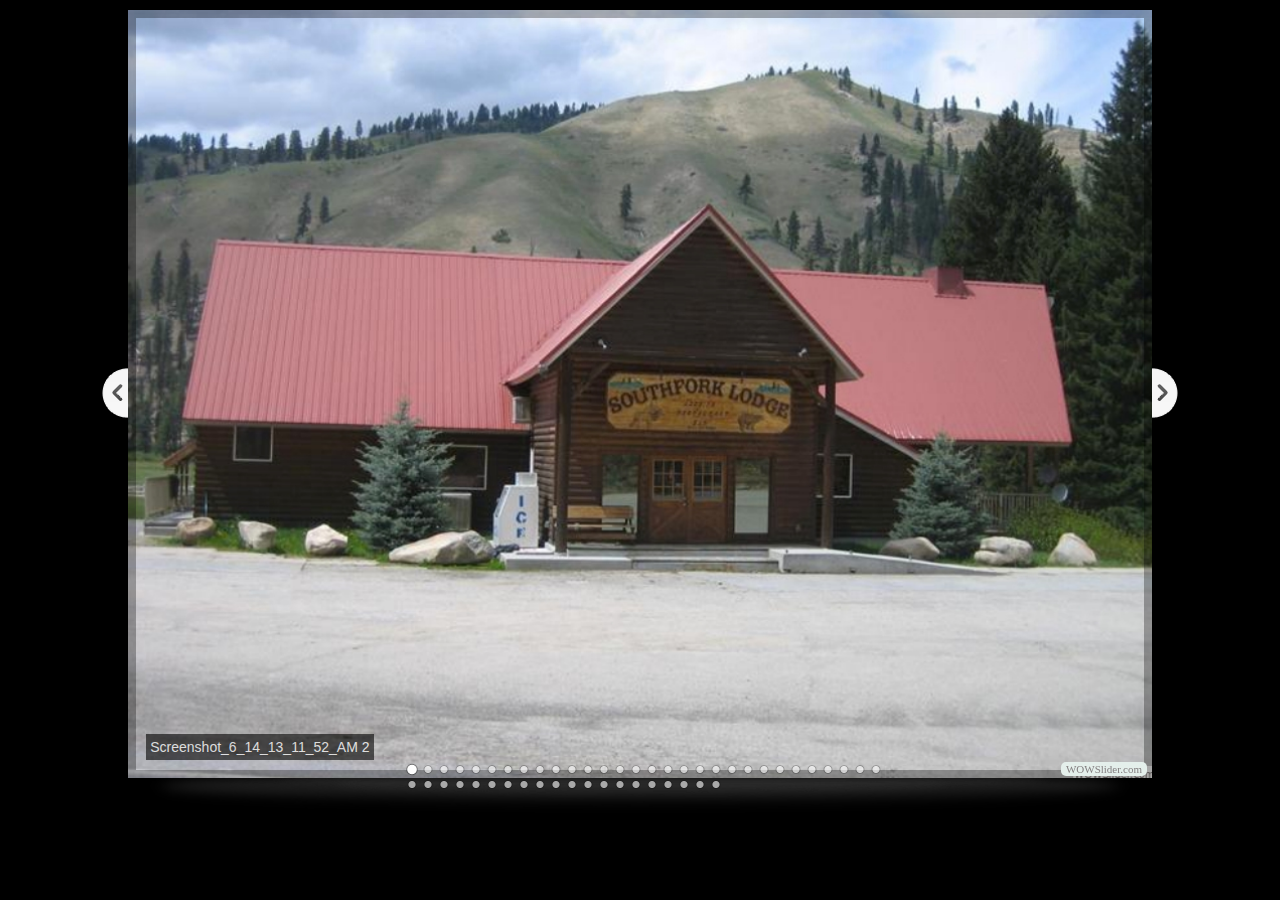
<file: index.html>
<!DOCTYPE html PUBLIC "-//W3C//DTD XHTML 1.0 Strict//EN"
	"http://www.w3.org/TR/xhtml1/DTD/xhtml1-strict.dtd">
<html xmlns="http://www.w3.org/1999/xhtml">
<head>
	<title>SouthFork Lodge</title>
	<meta http-equiv="content-type" content="text/html; charset=utf-8" />
	<meta name="keywords" content="WOW Slider, Gallery Js, Gallery Images" />
	<meta name="description" content="WOWSlider created with WOW Slider, a free wizard program that helps you easily generate beautiful web slideshow" />
	<!-- Start WOWSlider.com HEAD section -->
	<link rel="stylesheet" type="text/css" href="engine1/style.css" />
	<script type="text/javascript" src="engine1/jquery.js"></script>
	<!-- End WOWSlider.com HEAD section -->
</head>
<body style="background-color:black">
	<!-- Start WOWSlider.com BODY section -->
	<div id="wowslider-container1">
	<div class="ws_images"><ul>
<li><img src="data1/images/screenshot_6_14_13_11_52_am_2.jpg" alt="Screenshot_6_14_13_11_52_AM 2" title="Screenshot_6_14_13_11_52_AM 2" id="wows1_0"/></li>
<li><img src="data1/images/screenshot_6_14_13_11_52_am.jpg" alt="Screenshot_6_14_13_11_52_AM" title="Screenshot_6_14_13_11_52_AM" id="wows1_1"/></li>
<li><img src="data1/images/screenshot_6_14_13_11_53_am.jpg" alt="Screenshot_6_14_13_11_53_AM" title="Screenshot_6_14_13_11_53_AM" id="wows1_2"/></li>
<li><img src="data1/images/screenshot_6_14_13_11_54_am_2.jpg" alt="Screenshot_6_14_13_11_54_AM 2" title="Screenshot_6_14_13_11_54_AM 2" id="wows1_3"/></li>
<li><img src="data1/images/screenshot_6_14_13_11_54_am.jpg" alt="Screenshot_6_14_13_11_54_AM" title="Screenshot_6_14_13_11_54_AM" id="wows1_4"/></li>
<li><img src="data1/images/screenshot_6_14_13_11_55_am_2.jpg" alt="Screenshot_6_14_13_11_55_AM 2" title="Screenshot_6_14_13_11_55_AM 2" id="wows1_5"/></li>
<li><img src="data1/images/screenshot_6_14_13_11_55_am.jpg" alt="Screenshot_6_14_13_11_55_AM" title="Screenshot_6_14_13_11_55_AM" id="wows1_6"/></li>
<li><img src="data1/images/screenshot_6_14_13_11_56_am.jpg" alt="Screenshot_6_14_13_11_56_AM" title="Screenshot_6_14_13_11_56_AM" id="wows1_7"/></li>
<li><img src="data1/images/screenshot_6_14_13_11_57_am.jpg" alt="Screenshot_6_14_13_11_57_AM" title="Screenshot_6_14_13_11_57_AM" id="wows1_8"/></li>
<li><img src="data1/images/screenshot_6_14_13_11_58_am.jpg" alt="Screenshot_6_14_13_11_58_AM" title="Screenshot_6_14_13_11_58_AM" id="wows1_9"/></li>
<li><img src="data1/images/screenshot_6_14_13_11_59_am.jpg" alt="Screenshot_6_14_13_11_59_AM" title="Screenshot_6_14_13_11_59_AM" id="wows1_10"/></li>
<li><img src="data1/images/screenshot_6_14_13_12_00_pm.jpg" alt="Screenshot_6_14_13_12_00_PM" title="Screenshot_6_14_13_12_00_PM" id="wows1_11"/></li>
<li><img src="data1/images/screenshot_6_14_13_12_01_pm_2.jpg" alt="Screenshot_6_14_13_12_01_PM 2" title="Screenshot_6_14_13_12_01_PM 2" id="wows1_12"/></li>
<li><img src="data1/images/screenshot_6_14_13_12_01_pm.jpg" alt="Screenshot_6_14_13_12_01_PM" title="Screenshot_6_14_13_12_01_PM" id="wows1_13"/></li>
<li><img src="data1/images/screenshot_6_14_13_12_02_pm_2.jpg" alt="Screenshot_6_14_13_12_02_PM 2" title="Screenshot_6_14_13_12_02_PM 2" id="wows1_14"/></li>
<li><img src="data1/images/screenshot_6_14_13_12_02_pm.jpg" alt="Screenshot_6_14_13_12_02_PM" title="Screenshot_6_14_13_12_02_PM" id="wows1_15"/></li>
<li><img src="data1/images/screenshot_6_14_13_12_03_pm_2.jpg" alt="Screenshot_6_14_13_12_03_PM 2" title="Screenshot_6_14_13_12_03_PM 2" id="wows1_16"/></li>
<li><img src="data1/images/screenshot_6_14_13_12_03_pm.jpg" alt="Screenshot_6_14_13_12_03_PM" title="Screenshot_6_14_13_12_03_PM" id="wows1_17"/></li>
<li><img src="data1/images/screenshot_6_14_13_12_04_pm2.jpg" alt="Screenshot_6_14_13_12_04_PM-2" title="Screenshot_6_14_13_12_04_PM-2" id="wows1_18"/></li>
<li><img src="data1/images/screenshot_6_14_13_12_04_pm.jpg" alt="Screenshot_6_14_13_12_04_PM" title="Screenshot_6_14_13_12_04_PM" id="wows1_19"/></li>
<li><img src="data1/images/screenshot_6_14_13_12_05_pm_2.jpg" alt="Screenshot_6_14_13_12_05_PM 2" title="Screenshot_6_14_13_12_05_PM 2" id="wows1_20"/></li>
<li><img src="data1/images/screenshot_6_14_13_12_05_pm.jpg" alt="Screenshot_6_14_13_12_05_PM" title="Screenshot_6_14_13_12_05_PM" id="wows1_21"/></li>
<li><img src="data1/images/screenshot_6_14_13_12_06_pm_2.jpg" alt="Screenshot_6_14_13_12_06_PM 2" title="Screenshot_6_14_13_12_06_PM 2" id="wows1_22"/></li>
<li><img src="data1/images/screenshot_6_14_13_12_06_pm.jpg" alt="Screenshot_6_14_13_12_06_PM" title="Screenshot_6_14_13_12_06_PM" id="wows1_23"/></li>
<li><img src="data1/images/screenshot_6_14_13_12_07_pm_2.jpg" alt="Screenshot_6_14_13_12_07_PM 2" title="Screenshot_6_14_13_12_07_PM 2" id="wows1_24"/></li>
<li><img src="data1/images/screenshot_6_14_13_12_07_pm.jpg" alt="Screenshot_6_14_13_12_07_PM" title="Screenshot_6_14_13_12_07_PM" id="wows1_25"/></li>
<li><img src="data1/images/screenshot_6_14_13_12_08_pm_2.jpg" alt="Screenshot_6_14_13_12_08_PM 2" title="Screenshot_6_14_13_12_08_PM 2" id="wows1_26"/></li>
<li><img src="data1/images/screenshot_6_14_13_12_08_pm_3.jpg" alt="Screenshot_6_14_13_12_08_PM 3" title="Screenshot_6_14_13_12_08_PM 3" id="wows1_27"/></li>
<li><img src="data1/images/screenshot_6_14_13_12_08_pm.jpg" alt="Screenshot_6_14_13_12_08_PM" title="Screenshot_6_14_13_12_08_PM" id="wows1_28"/></li>
<li><img src="data1/images/screenshot_6_14_13_12_09_pm_2.jpg" alt="Screenshot_6_14_13_12_09_PM 2" title="Screenshot_6_14_13_12_09_PM 2" id="wows1_29"/></li>
<li><img src="data1/images/screenshot_6_14_13_12_09_pm.jpg" alt="Screenshot_6_14_13_12_09_PM" title="Screenshot_6_14_13_12_09_PM" id="wows1_30"/></li>
<li><img src="data1/images/screenshot_6_14_13_12_10_pm_2.jpg" alt="Screenshot_6_14_13_12_10_PM 2" title="Screenshot_6_14_13_12_10_PM 2" id="wows1_31"/></li>
<li><img src="data1/images/screenshot_6_14_13_12_10_pm.jpg" alt="Screenshot_6_14_13_12_10_PM" title="Screenshot_6_14_13_12_10_PM" id="wows1_32"/></li>
<li><img src="data1/images/screenshot_6_14_13_12_11_pm_2.jpg" alt="Screenshot_6_14_13_12_11_PM 2" title="Screenshot_6_14_13_12_11_PM 2" id="wows1_33"/></li>
<li><img src="data1/images/screenshot_6_14_13_12_11_pm.jpg" alt="Screenshot_6_14_13_12_11_PM" title="Screenshot_6_14_13_12_11_PM" id="wows1_34"/></li>
<li><img src="data1/images/screenshot_6_14_13_12_12_pm.jpg" alt="Screenshot_6_14_13_12_12_PM" title="Screenshot_6_14_13_12_12_PM" id="wows1_35"/></li>
<li><img src="data1/images/screenshot_6_14_13_1_03_pm.jpg" alt="Screenshot_6_14_13_1_03_PM" title="Screenshot_6_14_13_1_03_PM" id="wows1_36"/></li>
<li><img src="data1/images/screenshot_6_14_13_1_04_pm_2.jpg" alt="Screenshot_6_14_13_1_04_PM 2" title="Screenshot_6_14_13_1_04_PM 2" id="wows1_37"/></li>
<li><img src="data1/images/screenshot_6_14_13_1_04_pm_3.jpg" alt="Screenshot_6_14_13_1_04_PM 3" title="Screenshot_6_14_13_1_04_PM 3" id="wows1_38"/></li>
<li><img src="data1/images/screenshot_6_14_13_1_04_pm.jpg" alt="Screenshot_6_14_13_1_04_PM" title="Screenshot_6_14_13_1_04_PM" id="wows1_39"/></li>
<li><img src="data1/images/screenshot_6_14_13_1_05_pm_2.jpg" alt="Screenshot_6_14_13_1_05_PM 2" title="Screenshot_6_14_13_1_05_PM 2" id="wows1_40"/></li>
<li><img src="data1/images/screenshot_6_14_13_1_05_pm.jpg" alt="Screenshot_6_14_13_1_05_PM" title="Screenshot_6_14_13_1_05_PM" id="wows1_41"/></li>
<li><img src="data1/images/screenshot_6_14_13_1_06_pm_2.jpg" alt="Screenshot_6_14_13_1_06_PM 2" title="Screenshot_6_14_13_1_06_PM 2" id="wows1_42"/></li>
<li><img src="data1/images/screenshot_6_14_13_1_06_pm.jpg" alt="Screenshot_6_14_13_1_06_PM" title="Screenshot_6_14_13_1_06_PM" id="wows1_43"/></li>
<li><img src="data1/images/screenshot_6_14_13_1_07_pm_2.jpg" alt="Screenshot_6_14_13_1_07_PM 2" title="Screenshot_6_14_13_1_07_PM 2" id="wows1_44"/></li>
<li><img src="data1/images/screenshot_6_14_13_1_07_pm_3.jpg" alt="Screenshot_6_14_13_1_07_PM 3" title="Screenshot_6_14_13_1_07_PM 3" id="wows1_45"/></li>
<li><img src="data1/images/screenshot_6_14_13_1_07_pm.jpg" alt="Screenshot_6_14_13_1_07_PM" title="Screenshot_6_14_13_1_07_PM" id="wows1_46"/></li>
<li><img src="data1/images/screenshot_6_14_13_1_08_pm_2.jpg" alt="Screenshot_6_14_13_1_08_PM 2" title="Screenshot_6_14_13_1_08_PM 2" id="wows1_47"/></li>
<li><img src="data1/images/screenshot_6_14_13_1_08_pm.jpg" alt="Screenshot_6_14_13_1_08_PM" title="Screenshot_6_14_13_1_08_PM" id="wows1_48"/></li>
<li><img src="data1/images/screenshot_6_14_13_1_09_pm.jpg" alt="Screenshot_6_14_13_1_09_PM" title="Screenshot_6_14_13_1_09_PM" id="wows1_49"/></li>
</ul></div>
<div class="ws_bullets"><div>
<a href="#" title="Screenshot_6_14_13_11_52_AM 2"><img src="data1/tooltips/screenshot_6_14_13_11_52_am_2.jpg" alt="Screenshot_6_14_13_11_52_AM 2"/>1</a>
<a href="#" title="Screenshot_6_14_13_11_52_AM"><img src="data1/tooltips/screenshot_6_14_13_11_52_am.jpg" alt="Screenshot_6_14_13_11_52_AM"/>2</a>
<a href="#" title="Screenshot_6_14_13_11_53_AM"><img src="data1/tooltips/screenshot_6_14_13_11_53_am.jpg" alt="Screenshot_6_14_13_11_53_AM"/>3</a>
<a href="#" title="Screenshot_6_14_13_11_54_AM 2"><img src="data1/tooltips/screenshot_6_14_13_11_54_am_2.jpg" alt="Screenshot_6_14_13_11_54_AM 2"/>4</a>
<a href="#" title="Screenshot_6_14_13_11_54_AM"><img src="data1/tooltips/screenshot_6_14_13_11_54_am.jpg" alt="Screenshot_6_14_13_11_54_AM"/>5</a>
<a href="#" title="Screenshot_6_14_13_11_55_AM 2"><img src="data1/tooltips/screenshot_6_14_13_11_55_am_2.jpg" alt="Screenshot_6_14_13_11_55_AM 2"/>6</a>
<a href="#" title="Screenshot_6_14_13_11_55_AM"><img src="data1/tooltips/screenshot_6_14_13_11_55_am.jpg" alt="Screenshot_6_14_13_11_55_AM"/>7</a>
<a href="#" title="Screenshot_6_14_13_11_56_AM"><img src="data1/tooltips/screenshot_6_14_13_11_56_am.jpg" alt="Screenshot_6_14_13_11_56_AM"/>8</a>
<a href="#" title="Screenshot_6_14_13_11_57_AM"><img src="data1/tooltips/screenshot_6_14_13_11_57_am.jpg" alt="Screenshot_6_14_13_11_57_AM"/>9</a>
<a href="#" title="Screenshot_6_14_13_11_58_AM"><img src="data1/tooltips/screenshot_6_14_13_11_58_am.jpg" alt="Screenshot_6_14_13_11_58_AM"/>10</a>
<a href="#" title="Screenshot_6_14_13_11_59_AM"><img src="data1/tooltips/screenshot_6_14_13_11_59_am.jpg" alt="Screenshot_6_14_13_11_59_AM"/>11</a>
<a href="#" title="Screenshot_6_14_13_12_00_PM"><img src="data1/tooltips/screenshot_6_14_13_12_00_pm.jpg" alt="Screenshot_6_14_13_12_00_PM"/>12</a>
<a href="#" title="Screenshot_6_14_13_12_01_PM 2"><img src="data1/tooltips/screenshot_6_14_13_12_01_pm_2.jpg" alt="Screenshot_6_14_13_12_01_PM 2"/>13</a>
<a href="#" title="Screenshot_6_14_13_12_01_PM"><img src="data1/tooltips/screenshot_6_14_13_12_01_pm.jpg" alt="Screenshot_6_14_13_12_01_PM"/>14</a>
<a href="#" title="Screenshot_6_14_13_12_02_PM 2"><img src="data1/tooltips/screenshot_6_14_13_12_02_pm_2.jpg" alt="Screenshot_6_14_13_12_02_PM 2"/>15</a>
<a href="#" title="Screenshot_6_14_13_12_02_PM"><img src="data1/tooltips/screenshot_6_14_13_12_02_pm.jpg" alt="Screenshot_6_14_13_12_02_PM"/>16</a>
<a href="#" title="Screenshot_6_14_13_12_03_PM 2"><img src="data1/tooltips/screenshot_6_14_13_12_03_pm_2.jpg" alt="Screenshot_6_14_13_12_03_PM 2"/>17</a>
<a href="#" title="Screenshot_6_14_13_12_03_PM"><img src="data1/tooltips/screenshot_6_14_13_12_03_pm.jpg" alt="Screenshot_6_14_13_12_03_PM"/>18</a>
<a href="#" title="Screenshot_6_14_13_12_04_PM-2"><img src="data1/tooltips/screenshot_6_14_13_12_04_pm2.jpg" alt="Screenshot_6_14_13_12_04_PM-2"/>19</a>
<a href="#" title="Screenshot_6_14_13_12_04_PM"><img src="data1/tooltips/screenshot_6_14_13_12_04_pm.jpg" alt="Screenshot_6_14_13_12_04_PM"/>20</a>
<a href="#" title="Screenshot_6_14_13_12_05_PM 2"><img src="data1/tooltips/screenshot_6_14_13_12_05_pm_2.jpg" alt="Screenshot_6_14_13_12_05_PM 2"/>21</a>
<a href="#" title="Screenshot_6_14_13_12_05_PM"><img src="data1/tooltips/screenshot_6_14_13_12_05_pm.jpg" alt="Screenshot_6_14_13_12_05_PM"/>22</a>
<a href="#" title="Screenshot_6_14_13_12_06_PM 2"><img src="data1/tooltips/screenshot_6_14_13_12_06_pm_2.jpg" alt="Screenshot_6_14_13_12_06_PM 2"/>23</a>
<a href="#" title="Screenshot_6_14_13_12_06_PM"><img src="data1/tooltips/screenshot_6_14_13_12_06_pm.jpg" alt="Screenshot_6_14_13_12_06_PM"/>24</a>
<a href="#" title="Screenshot_6_14_13_12_07_PM 2"><img src="data1/tooltips/screenshot_6_14_13_12_07_pm_2.jpg" alt="Screenshot_6_14_13_12_07_PM 2"/>25</a>
<a href="#" title="Screenshot_6_14_13_12_07_PM"><img src="data1/tooltips/screenshot_6_14_13_12_07_pm.jpg" alt="Screenshot_6_14_13_12_07_PM"/>26</a>
<a href="#" title="Screenshot_6_14_13_12_08_PM 2"><img src="data1/tooltips/screenshot_6_14_13_12_08_pm_2.jpg" alt="Screenshot_6_14_13_12_08_PM 2"/>27</a>
<a href="#" title="Screenshot_6_14_13_12_08_PM 3"><img src="data1/tooltips/screenshot_6_14_13_12_08_pm_3.jpg" alt="Screenshot_6_14_13_12_08_PM 3"/>28</a>
<a href="#" title="Screenshot_6_14_13_12_08_PM"><img src="data1/tooltips/screenshot_6_14_13_12_08_pm.jpg" alt="Screenshot_6_14_13_12_08_PM"/>29</a>
<a href="#" title="Screenshot_6_14_13_12_09_PM 2"><img src="data1/tooltips/screenshot_6_14_13_12_09_pm_2.jpg" alt="Screenshot_6_14_13_12_09_PM 2"/>30</a>
<a href="#" title="Screenshot_6_14_13_12_09_PM"><img src="data1/tooltips/screenshot_6_14_13_12_09_pm.jpg" alt="Screenshot_6_14_13_12_09_PM"/>31</a>
<a href="#" title="Screenshot_6_14_13_12_10_PM 2"><img src="data1/tooltips/screenshot_6_14_13_12_10_pm_2.jpg" alt="Screenshot_6_14_13_12_10_PM 2"/>32</a>
<a href="#" title="Screenshot_6_14_13_12_10_PM"><img src="data1/tooltips/screenshot_6_14_13_12_10_pm.jpg" alt="Screenshot_6_14_13_12_10_PM"/>33</a>
<a href="#" title="Screenshot_6_14_13_12_11_PM 2"><img src="data1/tooltips/screenshot_6_14_13_12_11_pm_2.jpg" alt="Screenshot_6_14_13_12_11_PM 2"/>34</a>
<a href="#" title="Screenshot_6_14_13_12_11_PM"><img src="data1/tooltips/screenshot_6_14_13_12_11_pm.jpg" alt="Screenshot_6_14_13_12_11_PM"/>35</a>
<a href="#" title="Screenshot_6_14_13_12_12_PM"><img src="data1/tooltips/screenshot_6_14_13_12_12_pm.jpg" alt="Screenshot_6_14_13_12_12_PM"/>36</a>
<a href="#" title="Screenshot_6_14_13_1_03_PM"><img src="data1/tooltips/screenshot_6_14_13_1_03_pm.jpg" alt="Screenshot_6_14_13_1_03_PM"/>37</a>
<a href="#" title="Screenshot_6_14_13_1_04_PM 2"><img src="data1/tooltips/screenshot_6_14_13_1_04_pm_2.jpg" alt="Screenshot_6_14_13_1_04_PM 2"/>38</a>
<a href="#" title="Screenshot_6_14_13_1_04_PM 3"><img src="data1/tooltips/screenshot_6_14_13_1_04_pm_3.jpg" alt="Screenshot_6_14_13_1_04_PM 3"/>39</a>
<a href="#" title="Screenshot_6_14_13_1_04_PM"><img src="data1/tooltips/screenshot_6_14_13_1_04_pm.jpg" alt="Screenshot_6_14_13_1_04_PM"/>40</a>
<a href="#" title="Screenshot_6_14_13_1_05_PM 2"><img src="data1/tooltips/screenshot_6_14_13_1_05_pm_2.jpg" alt="Screenshot_6_14_13_1_05_PM 2"/>41</a>
<a href="#" title="Screenshot_6_14_13_1_05_PM"><img src="data1/tooltips/screenshot_6_14_13_1_05_pm.jpg" alt="Screenshot_6_14_13_1_05_PM"/>42</a>
<a href="#" title="Screenshot_6_14_13_1_06_PM 2"><img src="data1/tooltips/screenshot_6_14_13_1_06_pm_2.jpg" alt="Screenshot_6_14_13_1_06_PM 2"/>43</a>
<a href="#" title="Screenshot_6_14_13_1_06_PM"><img src="data1/tooltips/screenshot_6_14_13_1_06_pm.jpg" alt="Screenshot_6_14_13_1_06_PM"/>44</a>
<a href="#" title="Screenshot_6_14_13_1_07_PM 2"><img src="data1/tooltips/screenshot_6_14_13_1_07_pm_2.jpg" alt="Screenshot_6_14_13_1_07_PM 2"/>45</a>
<a href="#" title="Screenshot_6_14_13_1_07_PM 3"><img src="data1/tooltips/screenshot_6_14_13_1_07_pm_3.jpg" alt="Screenshot_6_14_13_1_07_PM 3"/>46</a>
<a href="#" title="Screenshot_6_14_13_1_07_PM"><img src="data1/tooltips/screenshot_6_14_13_1_07_pm.jpg" alt="Screenshot_6_14_13_1_07_PM"/>47</a>
<a href="#" title="Screenshot_6_14_13_1_08_PM 2"><img src="data1/tooltips/screenshot_6_14_13_1_08_pm_2.jpg" alt="Screenshot_6_14_13_1_08_PM 2"/>48</a>
<a href="#" title="Screenshot_6_14_13_1_08_PM"><img src="data1/tooltips/screenshot_6_14_13_1_08_pm.jpg" alt="Screenshot_6_14_13_1_08_PM"/>49</a>
<a href="#" title="Screenshot_6_14_13_1_09_PM"><img src="data1/tooltips/screenshot_6_14_13_1_09_pm.jpg" alt="Screenshot_6_14_13_1_09_PM"/>50</a>
</div></div>
<span class="wsl"><a href="http://wowslider.com">Gallery HTML5</a> by WOWSlider.com v3.8m</span>
	<a href="#" class="ws_frame"></a>
	<div class="ws_shadow"></div>
	</div>
	<script type="text/javascript" src="engine1/wowslider.js"></script>
	<script type="text/javascript" src="engine1/script.js"></script>
	<!-- End WOWSlider.com BODY section -->
</body>
</html>
</file>
<file: engine1/style.css>
/*
 *	generated by WOW Slider 3.8
 *	template Crystal
 */

#wowslider-container1 { 
	zoom: 1; 
	position: relative; 
	max-width:1024px;
	margin:10px auto 78px;
	z-index:90;
	border:none;
	text-align:left; /* reset align=center */
}
* html #wowslider-container1{ width:1024px }
#wowslider-container1 .ws_images ul{
	position:relative;
	width: 10000%; 
	height:auto;
	left:0;
	list-style:none;
	margin:0;
	padding:0;
	border-spacing:0;
	overflow: visible;
	/*table-layout:fixed;*/
}
#wowslider-container1 .ws_images ul li{
	width:1%;
	line-height:0; /*opera*/
	float:left;
	font-size:0;
	padding:0 0 0 0 !important;
	margin:0 0 0 0 !important;
}

#wowslider-container1 .ws_images{
	position: relative;
	left:0;
	top:0;
	width:100%;
	height:100%;
	overflow:hidden;
}
#wowslider-container1 .ws_images a{
	width:100%;
	display:block;
	color:transparent;
}
#wowslider-container1 img{
	max-width: none !important;
}
#wowslider-container1 .ws_images img{
	width:100%;
	border:none 0;
	max-width: none;
	padding:0;
}
#wowslider-container1 a{ 
	text-decoration: none; 
	outline: none; 
	border: none; 
}

#wowslider-container1  .ws_bullets { 
	font-size: 0px; 
	float: left;
	position:absolute;
	z-index:70;
}
#wowslider-container1  .ws_bullets div{
	position:relative;
	float:left;
}
#wowslider-container1  .wsl{
	display:none;
}
#wowslider-container1 sound, 
#wowslider-container1 object{
	position:absolute;
}#wowslider-container1 .ws_frame{
	display:block;
	position: absolute;
	left:0;
	top:0;
	bottom:0;
	right:0;
	border:solid 8px black;
	z-index:9;
	opacity:0.3;
	filter:progid:DXImageTransform.Microsoft.Alpha(opacity=30);
}
* html #wowslider-container1 .ws_frame{
	width:$FrameW$px;
	height:$FrameH$px;
}
#wowslider-container1  .ws_bullets { 
	padding: 10px; 
}
#wowslider-container1 .ws_bullets a { 
	margin: 0;
	width:16px;
	height:15px;
	background: url(./bullet.png) left top;
	float: left; 
	text-indent: -4000px; 
	position:relative;
	color:transparent;
}
#wowslider-container1 .ws_bullets a:hover{ 
	background-position: -16px 0;
}
#wowslider-container1 .ws_bullets a.ws_selbull{
	background-position: right top;
}
#wowslider-container1 .ws_bullets a.ws_overbull{
	background-position: 50% top;
}
#wowslider-container1 .ws_bullets a:hover{
	background-position: 50% top;
}
#wowslider-container1 a.ws_next, #wowslider-container1 a.ws_prev {
	position:absolute;
	display:block;
	top:50%;
	margin-top:-28px;
	z-index:60;
	height: 56px;
	width: 29px;
	background-image: url(./arrows.png);
}
#wowslider-container1 a.ws_next{
	background-position: 100% 0; 
	right:-29px;
}
#wowslider-container1 a.ws_prev {
	left:-29px;
	background-position: 0 0; 
}
/* bottom center */
#wowslider-container1  .ws_bullets {
    bottom:-24px;
	left:50%;
}
#wowslider-container1  .ws_bullets div{
	left:-50%;
}
#wowslider-container1 .ws_bullets .ws_bulframe {
	bottom: 20px;
}
#wowslider-container1 .ws-title{
	position: absolute;
	bottom:18px;
	left: 18px;
	margin-right:23px;
	z-index: 50;
	padding:5px;
	color: #FFF;
	background:#000;
    font-family: Tahoma,Arial,Helvetica;
	font-size: 14px;
	opacity:0.6;
	filter:progid:DXImageTransform.Microsoft.Alpha(opacity=80);	
}
#wowslider-container1 .ws-title div{
	padding-top:5px;
	font-size: 12px;
}

#wowslider-container1 .ws_images ul{
	animation: wsBasic 645s infinite;
	-moz-animation: wsBasic 645s infinite;
	-webkit-animation: wsBasic 645s infinite;
}
@keyframes wsBasic{0%{left:-0%} 1.75%{left:-0%} 2%{left:-100%} 3.75%{left:-100%} 4%{left:-200%} 5.75%{left:-200%} 6%{left:-300%} 7.75%{left:-300%} 8%{left:-400%} 9.75%{left:-400%} 10%{left:-500%} 11.75%{left:-500%} 12%{left:-600%} 13.75%{left:-600%} 14%{left:-700%} 15.75%{left:-700%} 16%{left:-800%} 17.75%{left:-800%} 18%{left:-900%} 19.75%{left:-900%} 20%{left:-1000%} 21.75%{left:-1000%} 22%{left:-1100%} 23.75%{left:-1100%} 24%{left:-1200%} 25.75%{left:-1200%} 26%{left:-1300%} 27.75%{left:-1300%} 28%{left:-1400%} 29.75%{left:-1400%} 30%{left:-1500%} 31.75%{left:-1500%} 32%{left:-1600%} 33.75%{left:-1600%} 34%{left:-1700%} 35.75%{left:-1700%} 36%{left:-1800%} 37.75%{left:-1800%} 38%{left:-1900%} 39.75%{left:-1900%} 40%{left:-2000%} 41.75%{left:-2000%} 42%{left:-2100%} 43.75%{left:-2100%} 44%{left:-2200%} 45.75%{left:-2200%} 46%{left:-2300%} 47.75%{left:-2300%} 48%{left:-2400%} 49.75%{left:-2400%} 50%{left:-2500%} 51.75%{left:-2500%} 52%{left:-2600%} 53.75%{left:-2600%} 54%{left:-2700%} 55.75%{left:-2700%} 56%{left:-2800%} 57.75%{left:-2800%} 58%{left:-2900%} 59.75%{left:-2900%} 60%{left:-3000%} 61.75%{left:-3000%} 62%{left:-3100%} 63.75%{left:-3100%} 64%{left:-3200%} 65.75%{left:-3200%} 66%{left:-3300%} 67.75%{left:-3300%} 68%{left:-3400%} 69.75%{left:-3400%} 70%{left:-3500%} 71.75%{left:-3500%} 72%{left:-3600%} 73.75%{left:-3600%} 74%{left:-3700%} 75.75%{left:-3700%} 76%{left:-3800%} 77.75%{left:-3800%} 78%{left:-3900%} 79.75%{left:-3900%} 80%{left:-4000%} 81.75%{left:-4000%} 82%{left:-4100%} 83.75%{left:-4100%} 84%{left:-4200%} 85.75%{left:-4200%} 86%{left:-4300%} 87.75%{left:-4300%} 88%{left:-4400%} 89.75%{left:-4400%} 90%{left:-4500%} 91.75%{left:-4500%} 92%{left:-4600%} 93.75%{left:-4600%} 94%{left:-4700%} 95.75%{left:-4700%} 96%{left:-4800%} 97.75%{left:-4800%} 98%{left:-4900%} 99.75%{left:-4900%} }
@-moz-keyframes wsBasic{0%{left:-0%} 1.75%{left:-0%} 2%{left:-100%} 3.75%{left:-100%} 4%{left:-200%} 5.75%{left:-200%} 6%{left:-300%} 7.75%{left:-300%} 8%{left:-400%} 9.75%{left:-400%} 10%{left:-500%} 11.75%{left:-500%} 12%{left:-600%} 13.75%{left:-600%} 14%{left:-700%} 15.75%{left:-700%} 16%{left:-800%} 17.75%{left:-800%} 18%{left:-900%} 19.75%{left:-900%} 20%{left:-1000%} 21.75%{left:-1000%} 22%{left:-1100%} 23.75%{left:-1100%} 24%{left:-1200%} 25.75%{left:-1200%} 26%{left:-1300%} 27.75%{left:-1300%} 28%{left:-1400%} 29.75%{left:-1400%} 30%{left:-1500%} 31.75%{left:-1500%} 32%{left:-1600%} 33.75%{left:-1600%} 34%{left:-1700%} 35.75%{left:-1700%} 36%{left:-1800%} 37.75%{left:-1800%} 38%{left:-1900%} 39.75%{left:-1900%} 40%{left:-2000%} 41.75%{left:-2000%} 42%{left:-2100%} 43.75%{left:-2100%} 44%{left:-2200%} 45.75%{left:-2200%} 46%{left:-2300%} 47.75%{left:-2300%} 48%{left:-2400%} 49.75%{left:-2400%} 50%{left:-2500%} 51.75%{left:-2500%} 52%{left:-2600%} 53.75%{left:-2600%} 54%{left:-2700%} 55.75%{left:-2700%} 56%{left:-2800%} 57.75%{left:-2800%} 58%{left:-2900%} 59.75%{left:-2900%} 60%{left:-3000%} 61.75%{left:-3000%} 62%{left:-3100%} 63.75%{left:-3100%} 64%{left:-3200%} 65.75%{left:-3200%} 66%{left:-3300%} 67.75%{left:-3300%} 68%{left:-3400%} 69.75%{left:-3400%} 70%{left:-3500%} 71.75%{left:-3500%} 72%{left:-3600%} 73.75%{left:-3600%} 74%{left:-3700%} 75.75%{left:-3700%} 76%{left:-3800%} 77.75%{left:-3800%} 78%{left:-3900%} 79.75%{left:-3900%} 80%{left:-4000%} 81.75%{left:-4000%} 82%{left:-4100%} 83.75%{left:-4100%} 84%{left:-4200%} 85.75%{left:-4200%} 86%{left:-4300%} 87.75%{left:-4300%} 88%{left:-4400%} 89.75%{left:-4400%} 90%{left:-4500%} 91.75%{left:-4500%} 92%{left:-4600%} 93.75%{left:-4600%} 94%{left:-4700%} 95.75%{left:-4700%} 96%{left:-4800%} 97.75%{left:-4800%} 98%{left:-4900%} 99.75%{left:-4900%} }
@-webkit-keyframes wsBasic{0%{left:-0%} 1.75%{left:-0%} 2%{left:-100%} 3.75%{left:-100%} 4%{left:-200%} 5.75%{left:-200%} 6%{left:-300%} 7.75%{left:-300%} 8%{left:-400%} 9.75%{left:-400%} 10%{left:-500%} 11.75%{left:-500%} 12%{left:-600%} 13.75%{left:-600%} 14%{left:-700%} 15.75%{left:-700%} 16%{left:-800%} 17.75%{left:-800%} 18%{left:-900%} 19.75%{left:-900%} 20%{left:-1000%} 21.75%{left:-1000%} 22%{left:-1100%} 23.75%{left:-1100%} 24%{left:-1200%} 25.75%{left:-1200%} 26%{left:-1300%} 27.75%{left:-1300%} 28%{left:-1400%} 29.75%{left:-1400%} 30%{left:-1500%} 31.75%{left:-1500%} 32%{left:-1600%} 33.75%{left:-1600%} 34%{left:-1700%} 35.75%{left:-1700%} 36%{left:-1800%} 37.75%{left:-1800%} 38%{left:-1900%} 39.75%{left:-1900%} 40%{left:-2000%} 41.75%{left:-2000%} 42%{left:-2100%} 43.75%{left:-2100%} 44%{left:-2200%} 45.75%{left:-2200%} 46%{left:-2300%} 47.75%{left:-2300%} 48%{left:-2400%} 49.75%{left:-2400%} 50%{left:-2500%} 51.75%{left:-2500%} 52%{left:-2600%} 53.75%{left:-2600%} 54%{left:-2700%} 55.75%{left:-2700%} 56%{left:-2800%} 57.75%{left:-2800%} 58%{left:-2900%} 59.75%{left:-2900%} 60%{left:-3000%} 61.75%{left:-3000%} 62%{left:-3100%} 63.75%{left:-3100%} 64%{left:-3200%} 65.75%{left:-3200%} 66%{left:-3300%} 67.75%{left:-3300%} 68%{left:-3400%} 69.75%{left:-3400%} 70%{left:-3500%} 71.75%{left:-3500%} 72%{left:-3600%} 73.75%{left:-3600%} 74%{left:-3700%} 75.75%{left:-3700%} 76%{left:-3800%} 77.75%{left:-3800%} 78%{left:-3900%} 79.75%{left:-3900%} 80%{left:-4000%} 81.75%{left:-4000%} 82%{left:-4100%} 83.75%{left:-4100%} 84%{left:-4200%} 85.75%{left:-4200%} 86%{left:-4300%} 87.75%{left:-4300%} 88%{left:-4400%} 89.75%{left:-4400%} 90%{left:-4500%} 91.75%{left:-4500%} 92%{left:-4600%} 93.75%{left:-4600%} 94%{left:-4700%} 95.75%{left:-4700%} 96%{left:-4800%} 97.75%{left:-4800%} 98%{left:-4900%} 99.75%{left:-4900%} }

#wowslider-container1  .ws_shadow{
	background-image: url(./bg.png);
	background-repeat: no-repeat;
	background-size:100%;
	position:absolute;
	z-index: -1;
	left:-0.49%;
	top:-0.65%;
	width:100.97%;
	height:105.72%;
}

* html #wowslider-container1 .ws_shadow{/*ie6*/
	background:none;
	filter:progid:DXImageTransform.Microsoft.AlphaImageLoader( src='engine1/bg.png', sizingMethod='scale');
}
*+html #wowslider-container1 .ws_shadow{/*ie7*/
	background:none;
	filter:progid:DXImageTransform.Microsoft.AlphaImageLoader( src='engine1/bg.png', sizingMethod='scale');
}
#wowslider-container1 .ws_bullets  a img{
	text-indent:0;
	display:block;
	bottom:15px;
	left:-32px;
	visibility:hidden;
	position:absolute;
    -moz-box-shadow: 0 0 5px #999999;
    box-shadow: 0 0 5px #999999;
    border: 5px solid #FFFFFF;
	max-width:none;
}
#wowslider-container1 .ws_bullets a:hover img{
	visibility:visible;
}

#wowslider-container1 .ws_bulframe div div{
	height:48px;
	overflow:visible;
	position:relative;
}
#wowslider-container1 .ws_bulframe div {
	left:0;
	overflow:hidden;
	position:relative;
	width:64px;
	background-color:#FFFFFF;
}
#wowslider-container1  .ws_bullets .ws_bulframe{
	display:none;
	overflow:visible;
	position:absolute;
	cursor:pointer;
    -moz-box-shadow: 0 0 5px #999999;
    box-shadow: 0 0 5px #999999;
    border: 5px solid #FFFFFF;
}
#wowslider-container1 .ws_bulframe span{
	display:block;
	position:absolute;
	bottom:-11px;
	margin-left:-5px;
	left:32px;
	background:url(./triangle.png);
	width:15px;
	height:6px;
}
</file>
